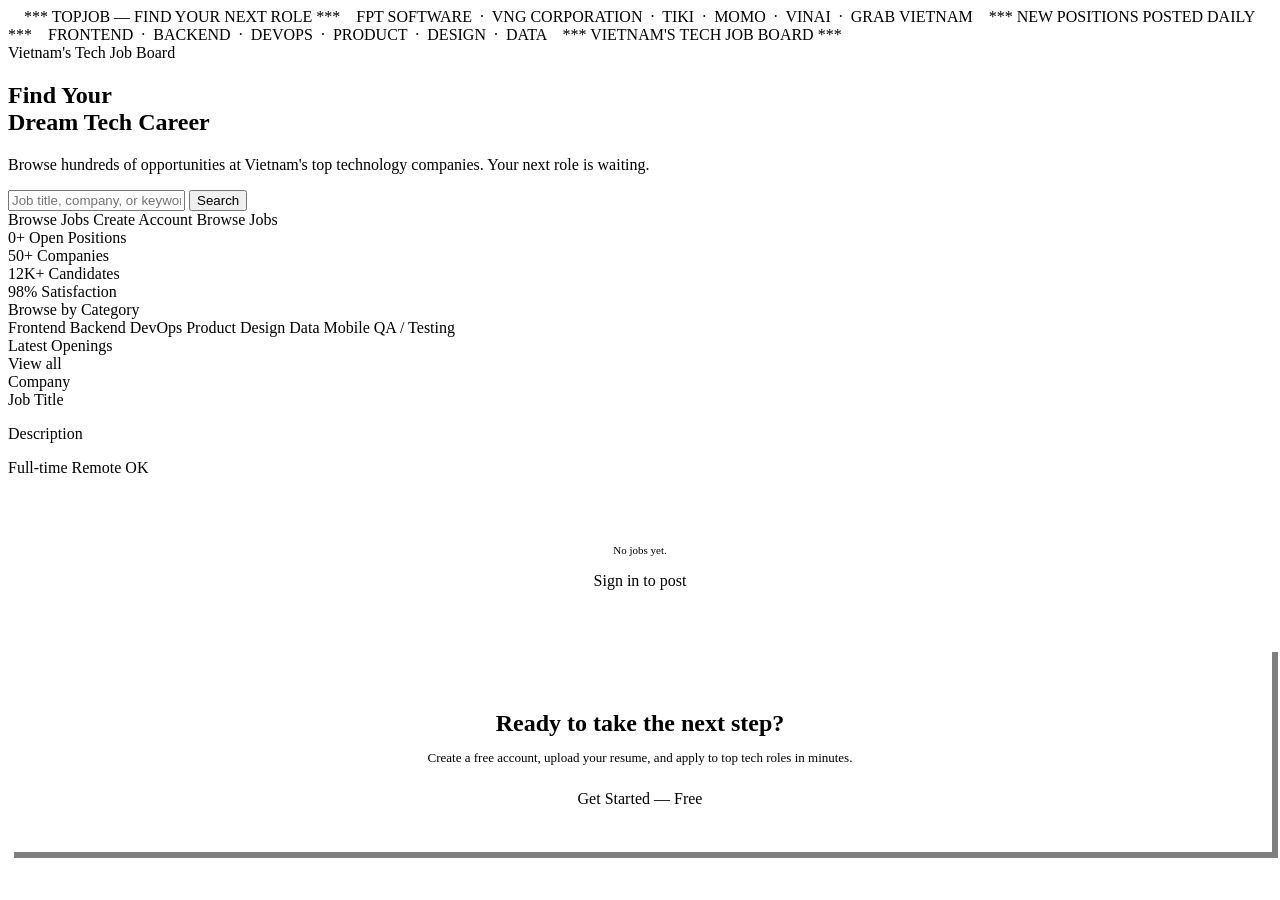
<file: src/main/resources/templates/index.html>
<!DOCTYPE html>
<html xmlns:th="http://www.thymeleaf.org" lang="en">
<head th:replace="~{layout :: head('Home')}"></head>
<body>
<nav th:replace="~{layout :: navbar}"></nav>

<!-- Marquee -->
<div class="marquee-bar">
  <span class="marquee-inner">
    &nbsp;&nbsp;&nbsp;
    *** TOPJOB — FIND YOUR NEXT ROLE ***&nbsp;&nbsp;&nbsp;
    FPT SOFTWARE &nbsp;·&nbsp; VNG CORPORATION &nbsp;·&nbsp; TIKI &nbsp;·&nbsp; MOMO &nbsp;·&nbsp; VINAI &nbsp;·&nbsp; GRAB VIETNAM
    &nbsp;&nbsp;&nbsp;*** NEW POSITIONS POSTED DAILY ***&nbsp;&nbsp;&nbsp;
    FRONTEND &nbsp;·&nbsp; BACKEND &nbsp;·&nbsp; DEVOPS &nbsp;·&nbsp; PRODUCT &nbsp;·&nbsp; DESIGN &nbsp;·&nbsp; DATA
    &nbsp;&nbsp;&nbsp;*** VIETNAM'S TECH JOB BOARD ***&nbsp;&nbsp;&nbsp;
  </span>
</div>

<!-- HERO -->
<section class="hero fade-in">
  <div class="hero-tag">Vietnam's Tech Job Board</div>
  <h1>Find Your<br><span>Dream Tech Career</span></h1>
  <p class="hero-sub">
    Browse hundreds of opportunities at Vietnam's top technology companies.
    Your next role is waiting.
  </p>

  <form class="hero-search" th:action="@{/jobs}" method="get">
    <input type="text" name="q" placeholder="Job title, company, or keyword...">
    <button type="submit">Search</button>
  </form>

  <div class="hero-actions">
    <th:block th:if="${session.user == null}">
      <a th:href="@{/jobs}"     class="btn btn-primary btn-lg">Browse Jobs</a>
      <a th:href="@{/register}" class="btn btn-outline  btn-lg">Create Account</a>
    </th:block>
    <th:block th:if="${session.user != null}">
      <a th:href="@{/jobs}" class="btn btn-primary btn-lg">Browse Jobs</a>
    </th:block>
  </div>
</section>

<div class="container">

  <!-- STATS -->
  <div class="stats-grid mb-40">
    <div class="stat-card">
      <span class="stat-num" th:text="${#lists.size(jobs)} + '+'">0+</span>
      <span class="stat-lbl">Open Positions</span>
    </div>
    <div class="stat-card">
      <span class="stat-num">50+</span>
      <span class="stat-lbl">Companies</span>
    </div>
    <div class="stat-card">
      <span class="stat-num">12K+</span>
      <span class="stat-lbl">Candidates</span>
    </div>
    <div class="stat-card">
      <span class="stat-num">98%</span>
      <span class="stat-lbl">Satisfaction</span>
    </div>
  </div>

  <!-- CATEGORIES -->
  <div class="sec-head">
    <span class="sec-title">Browse by Category</span>
    <div class="sec-line"></div>
  </div>
  <div class="category-list mb-48">
    <a th:href="@{/jobs}" class="category-chip">Frontend</a>
    <a th:href="@{/jobs}" class="category-chip">Backend</a>
    <a th:href="@{/jobs}" class="category-chip">DevOps</a>
    <a th:href="@{/jobs}" class="category-chip">Product</a>
    <a th:href="@{/jobs}" class="category-chip">Design</a>
    <a th:href="@{/jobs}" class="category-chip">Data</a>
    <a th:href="@{/jobs}" class="category-chip">Mobile</a>
    <a th:href="@{/jobs}" class="category-chip">QA / Testing</a>
  </div>

  <!-- FEATURED JOBS -->
  <div class="sec-head">
    <span class="sec-title">Latest Openings</span>
    <div class="sec-line"></div>
    <a th:href="@{/jobs}" class="btn btn-sm btn-outline">View all</a>
  </div>

  <div class="g3 mb-40">
    <a th:each="job : ${jobs}"
       th:href="@{/jobs/{id}(id=${job.id})}"
       class="job-card fade-in">
      <div>
        <div class="job-company" th:text="${job.company}">Company</div>
        <div class="job-title"   th:text="${job.title}">Job Title</div>
      </div>
      <p class="job-desc"
         th:text="${#strings.length(job.description) > 90 ?
                    #strings.substring(job.description, 0, 90) + '...' :
                    job.description}">
        Description
      </p>
      <div class="job-card-foot">
        <span class="badge b-acc">Full-time</span>
        <span class="badge b-green">Remote OK</span>
      </div>
    </a>

    <div th:if="${#lists.isEmpty(jobs)}"
         style="grid-column:1/-1;text-align:center;padding:56px;color:var(--muted)">
      <p style="font-family:var(--px);font-size:11px;margin-bottom:16px">No jobs yet.</p>
      <a th:href="@{/login}" class="btn btn-outline btn-sm">Sign in to post</a>
    </div>
  </div>

  <!-- CTA -->
  <div class="card mb-40"
       style="text-align:center;padding:44px;border-color:rgba(245,166,35,.25);box-shadow:6px 6px 0 rgba(0,0,0,.5)">
    <h2 style="margin-bottom:12px;color:var(--text)">Ready to take the next step?</h2>
    <p style="color:var(--muted);margin-bottom:24px;font-size:13px">
      Create a free account, upload your resume, and apply to top tech roles in minutes.
    </p>
    <a th:href="@{/register}" class="btn btn-primary btn-lg">Get Started — Free</a>
  </div>

</div>

<footer th:replace="~{layout :: footer}"></footer>
<script th:src="@{/js/main.js}"></script>
</body>
</html>
</file>
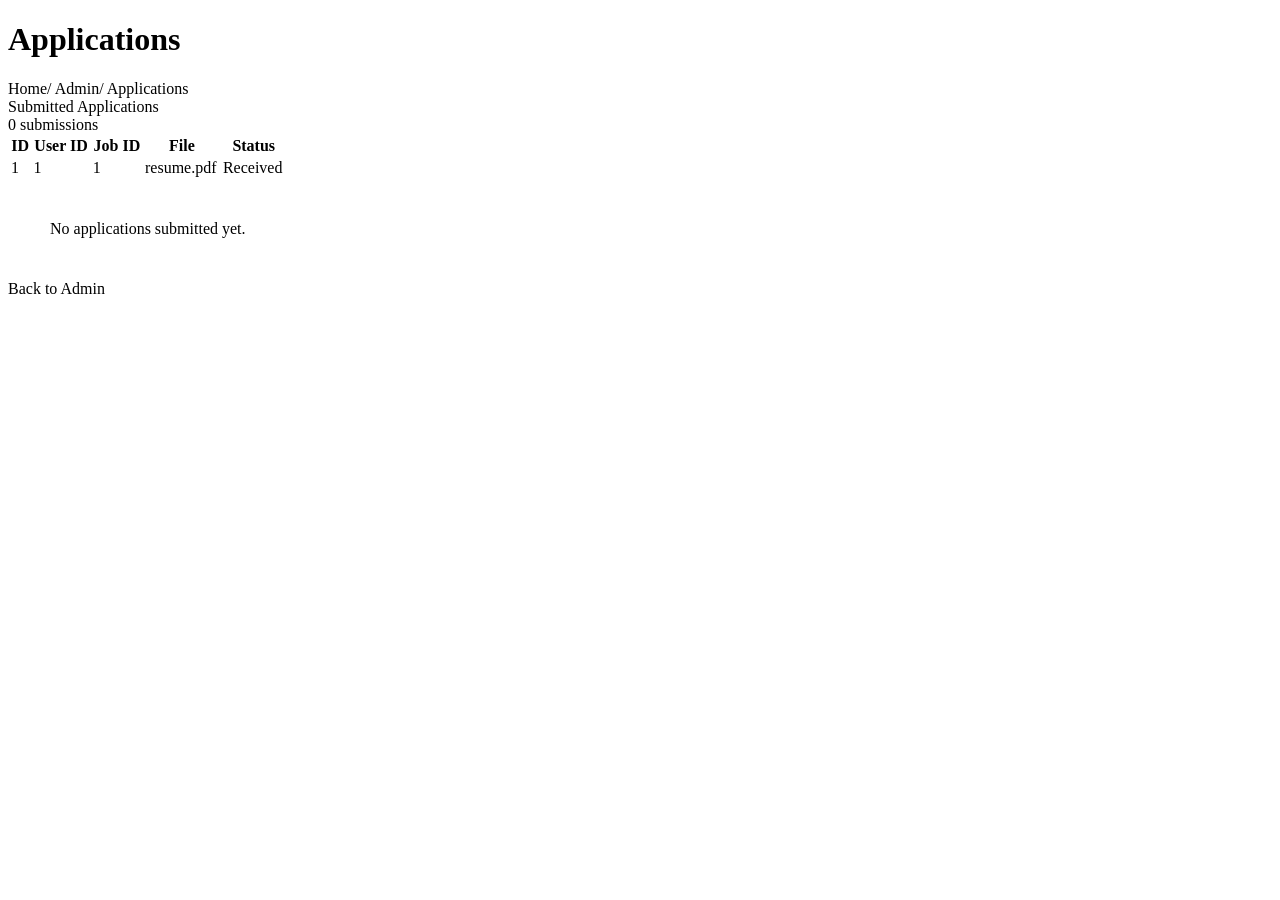
<file: src/main/resources/templates/admin-applications.html>
<!DOCTYPE html>
<html xmlns:th="http://www.thymeleaf.org" lang="en">
<head th:replace="~{layout :: head('Applications — Admin')}"></head>
<body>
<nav th:replace="~{layout :: navbar}"></nav>

<div class="page-header">
  <div class="inner">
    <h1>Applications</h1>
    <div class="breadcrumb">
      <a th:href="@{/}">Home</a><span>/</span>
      <a th:href="@{/admin}">Admin</a><span>/</span>
      Applications
    </div>
  </div>
</div>

<div class="container fade-in">

  <div class="sec-head">
    <span class="sec-title">Submitted Applications</span>
    <div class="sec-line"></div>
    <span class="badge b-grey" th:text="${#lists.size(applications)} + ' submissions'">0 submissions</span>
  </div>

  <div class="tbl-wrap">
    <table>
      <thead>
        <tr>
          <th>ID</th>
          <th>User ID</th>
          <th>Job ID</th>
          <th>File</th>
          <th>Status</th>
        </tr>
      </thead>
      <tbody>
        <tr th:each="app : ${applications}">
          <td class="td-id" th:text="${app.id}">1</td>
          <td class="td-id" th:text="${app.userId}">1</td>
          <td class="td-id" th:text="${app.jobId}">1</td>
          <td class="td-path" th:text="${app.resumePath}">resume.pdf</td>
          <td>
            <span class="badge b-green">Received</span>
          </td>
        </tr>

        <tr th:if="${#lists.isEmpty(applications)}">
          <td colspan="5" style="text-align:center;color:var(--muted);padding:40px">
            No applications submitted yet.
          </td>
        </tr>
      </tbody>
    </table>
  </div>

  <div class="mt-24">
    <a th:href="@{/admin}" class="btn btn-ghost btn-sm">Back to Admin</a>
  </div>
</div>

<footer th:replace="~{layout :: footer}"></footer>
<script th:src="@{/js/main.js}"></script>
</body>
</html>
</file>
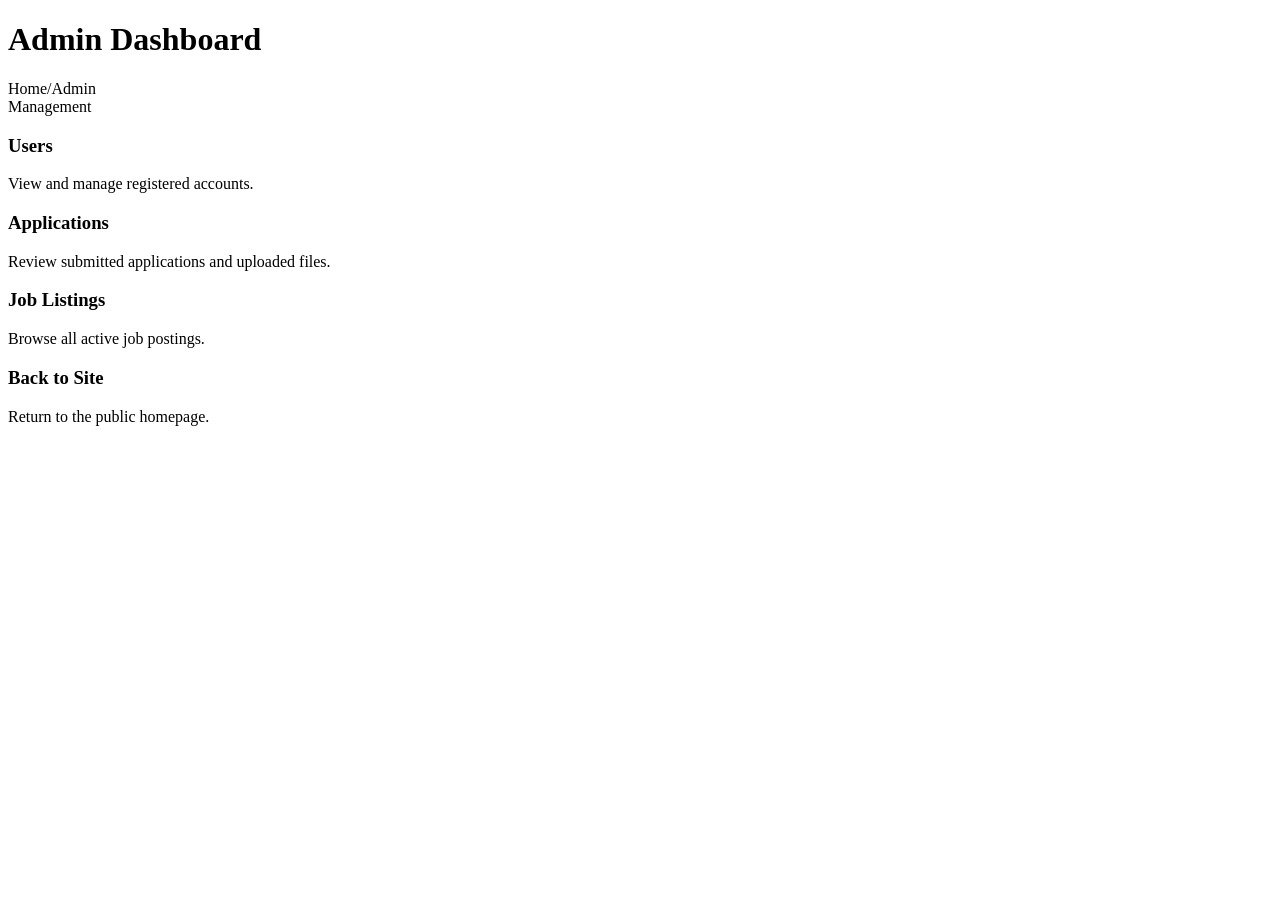
<file: src/main/resources/templates/admin-dashboard.html>
<!DOCTYPE html>
<html xmlns:th="http://www.thymeleaf.org" lang="en">
<head th:replace="~{layout :: head('Admin Dashboard')}"></head>
<body>
<nav th:replace="~{layout :: navbar}"></nav>

<div class="page-header">
  <div class="inner">
    <h1>Admin Dashboard</h1>
    <div class="breadcrumb">
      <a th:href="@{/}">Home</a><span>/</span>Admin
    </div>
  </div>
</div>

<div class="container fade-in">

  <!-- Quick nav -->
  <div class="sec-head mb-16">
    <span class="sec-title">Management</span>
    <div class="sec-line"></div>
  </div>

  <div class="admin-nav-grid">
    <a th:href="@{/admin/users}" class="admin-card">
      <h3>Users</h3>
      <p>View and manage registered accounts.</p>
    </a>
    <a th:href="@{/admin/applications}" class="admin-card">
      <h3>Applications</h3>
      <p>Review submitted applications and uploaded files.</p>
    </a>
    <a th:href="@{/jobs}" class="admin-card">
      <h3>Job Listings</h3>
      <p>Browse all active job postings.</p>
    </a>
    <a th:href="@{/}" class="admin-card" style="border-left-color:var(--muted)">
      <h3 style="color:var(--text2)">Back to Site</h3>
      <p>Return to the public homepage.</p>
    </a>
  </div>

</div>

<footer th:replace="~{layout :: footer}"></footer>
<script th:src="@{/js/main.js}"></script>
</body>
</html>
</file>
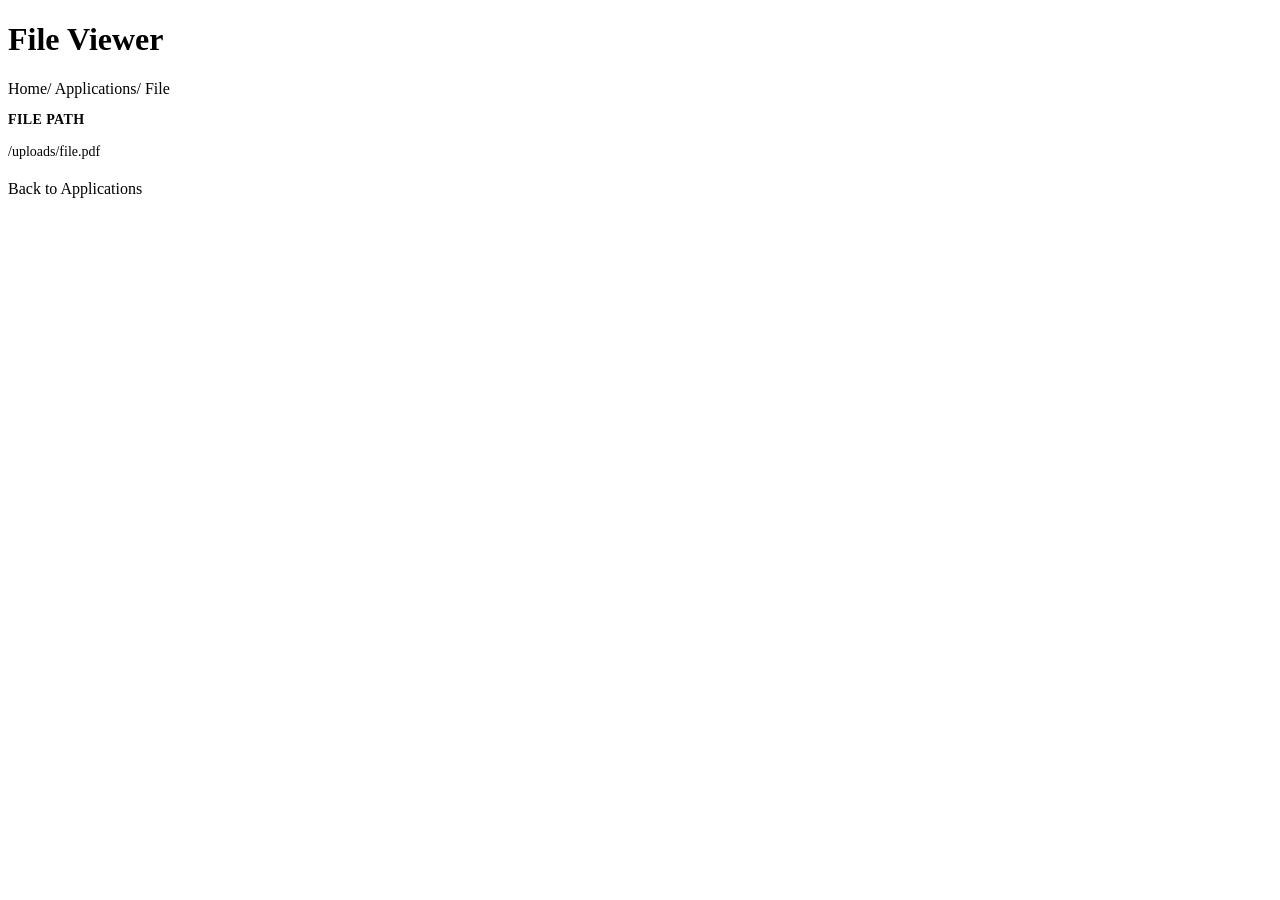
<file: src/main/resources/templates/file-view.html>
<!DOCTYPE html>
<html xmlns:th="http://www.thymeleaf.org" lang="en">
<head th:replace="~{layout :: head('File Viewer')}"></head>
<body>
<nav th:replace="~{layout :: navbar}"></nav>

<div class="page-header">
  <div class="inner">
    <h1>File Viewer</h1>
    <div class="breadcrumb">
      <a th:href="@{/}">Home</a><span>/</span>
      <a th:href="@{/admin/applications}">Applications</a><span>/</span>
      File
    </div>
  </div>
</div>

<div class="container fade-in">

  <div class="card" style="max-width:600px">
    <h3 style="font-size:14px;margin-bottom:16px;color:var(--muted);text-transform:uppercase;letter-spacing:.4px">
      File Path
    </h3>
    <p style="font-family:var(--mono);font-size:14px;color:var(--acc-blue);word-break:break-all;margin-bottom:20px"
       th:text="${filePath}">/uploads/file.pdf</p>
    <a th:href="@{/admin/applications}" class="btn btn-ghost btn-sm">Back to Applications</a>
  </div>

</div>

<footer th:replace="~{layout :: footer}"></footer>
<script th:src="@{/js/main.js}"></script>
</body>
</html>
</file>
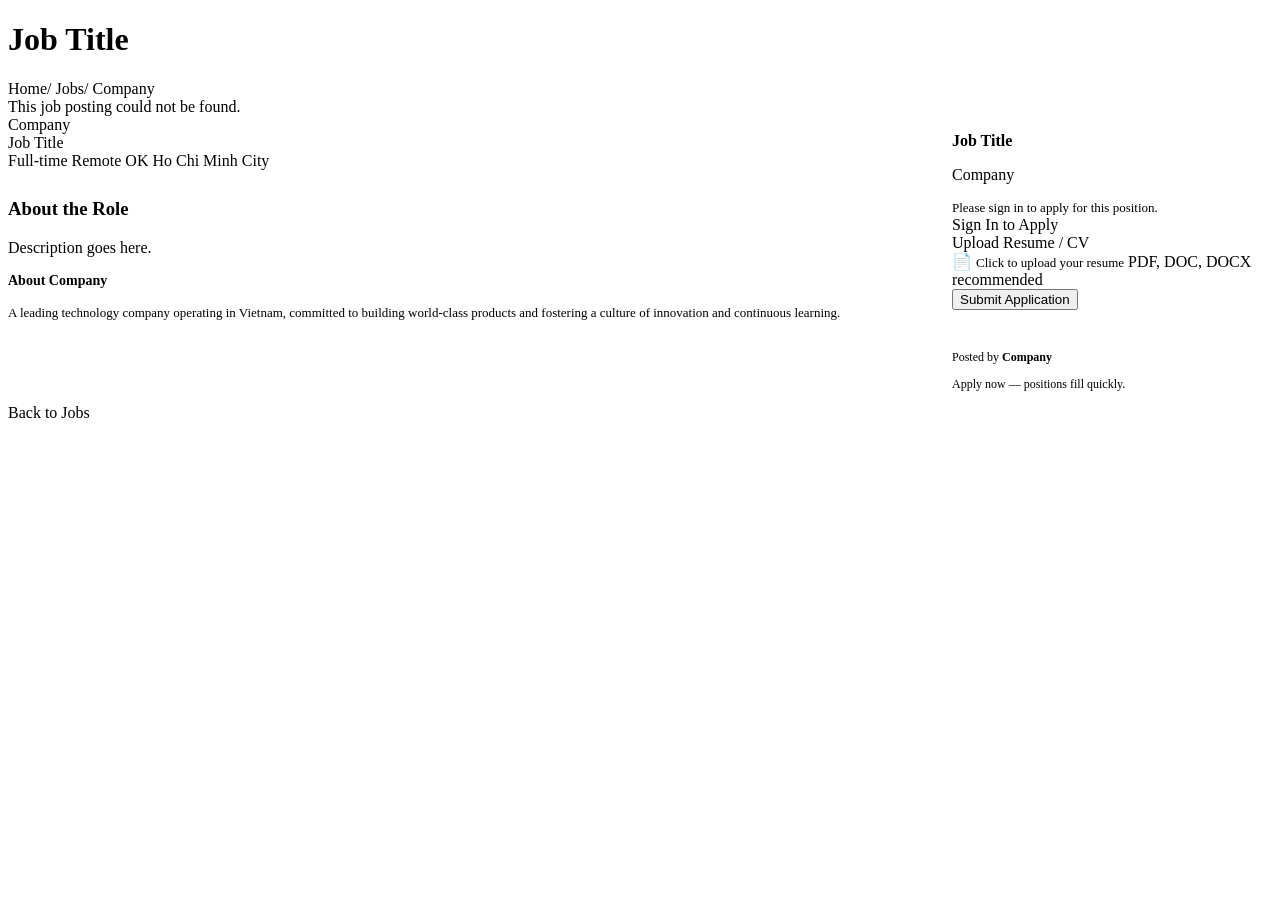
<file: src/main/resources/templates/job-detail.html>
<!DOCTYPE html>
<html xmlns:th="http://www.thymeleaf.org" lang="en">
<head th:replace="~{layout :: head('Job Detail')}"></head>
<body>
<nav th:replace="~{layout :: navbar}"></nav>

<div class="page-header">
  <div class="inner">
    <h1 th:text="${job?.title}">Job Title</h1>
    <div class="breadcrumb">
      <a th:href="@{/}">Home</a><span>/</span>
      <a th:href="@{/jobs}">Jobs</a><span>/</span>
      <span th:text="${job?.company}">Company</span>
    </div>
  </div>
</div>

<div class="container fade-in">

  <!-- Not found -->
  <div th:if="${job == null}" class="alert alert-danger">
    This job posting could not be found.
  </div>

  <div th:if="${job != null}">
    <div style="display:grid;grid-template-columns:1fr 320px;gap:32px" class="jd-layout">

      <!-- LEFT: Job details -->
      <div>
        <div style="margin-bottom:28px">
          <div class="jd-company" th:text="${job.company}">Company</div>
          <div class="jd-title"   th:text="${job.title}">Job Title</div>
          <div class="jd-meta">
            <span class="badge b-acc">Full-time</span>
            <span class="badge b-green">Remote OK</span>
            <span class="badge b-blue">Ho Chi Minh City</span>
          </div>
        </div>

        <!-- Job Description -->
        <div class="jd-section">
          <h3>About the Role</h3>
          <p th:text="${job.description}">Description goes here.</p>
        </div>

        <!-- Company info -->
        <div class="card" style="border-color:rgba(245,158,11,.15)">
          <h3 style="font-size:14px;margin-bottom:12px">About <span th:text="${job.company}">Company</span></h3>
          <p style="font-size:13px;color:var(--muted);line-height:1.7">
            A leading technology company operating in Vietnam, committed to building world-class
            products and fostering a culture of innovation and continuous learning.
          </p>
        </div>
      </div>

      <!-- RIGHT: Apply panel -->
      <div>
        <div class="card" style="position:sticky;top:72px">
          <h3 style="font-size:16px;margin-bottom:4px" th:text="${job.title}">Job Title</h3>
          <p class="text-sm text-muted mb-24" th:text="${job.company}">Company</p>

          <!-- Not logged in -->
          <div th:if="${session.user == null}">
            <div class="alert alert-info mb-16" style="font-size:13px">
              Please sign in to apply for this position.
            </div>
            <a th:href="@{/login}" class="btn btn-primary btn-w100">Sign In to Apply</a>
          </div>

          <!-- Logged in -->
          <div th:if="${session.user != null}">
            <form th:action="@{/jobs/{id}/apply(id=${job.id})}"
                  method="post" enctype="multipart/form-data">
              <input type="hidden" name="jobId" th:value="${job.id}">

              <div class="form-group">
                <label class="form-label">Upload Resume / CV</label>
                <div class="upload-area" id="uploadArea">
                  <label class="upload-label" for="resumeFile">
                    <span class="upload-icon">&#128196;</span>
                    <span style="font-size:13px;color:var(--text2)">Click to upload your resume</span>
                    <span class="upload-hint">PDF, DOC, DOCX recommended</span>
                  </label>
                  <input id="resumeFile" type="file" name="resume"
                         style="display:none"
                         onchange="document.querySelector('.upload-hint').textContent = this.files[0]?.name || 'PDF, DOC, DOCX recommended'">
                </div>
              </div>

              <button type="submit" class="btn btn-primary btn-w100">Submit Application</button>
            </form>
          </div>

          <hr style="border:none;border-top:1px solid var(--border);margin:20px 0">

          <div style="font-size:12px;color:var(--muted)">
            <p style="margin-bottom:4px">Posted by <strong th:text="${job.company}" style="color:var(--text2)">Company</strong></p>
            <p>Apply now — positions fill quickly.</p>
          </div>
        </div>
      </div>

    </div><!-- /grid -->

    <div class="mt-32">
      <a th:href="@{/jobs}" class="btn btn-ghost btn-sm">Back to Jobs</a>
    </div>
  </div>
</div>

<footer th:replace="~{layout :: footer}"></footer>
<script th:src="@{/js/main.js}"></script>
<style>
@media(max-width:900px){ .jd-layout { grid-template-columns: 1fr !important; } }
</style>
</body>
</html>
</file>
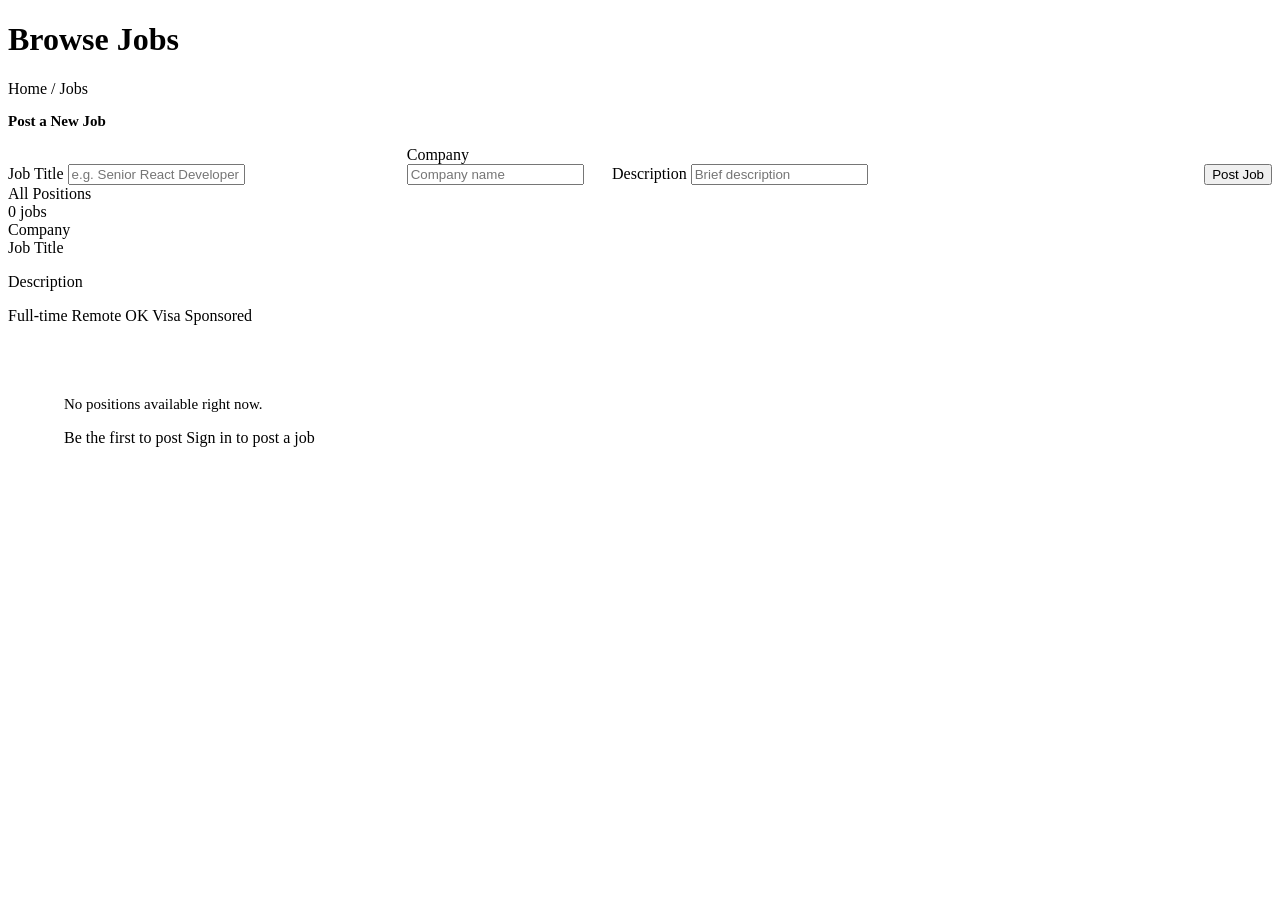
<file: src/main/resources/templates/jobs.html>
<!DOCTYPE html>
<html xmlns:th="http://www.thymeleaf.org" lang="en">
<head th:replace="~{layout :: head('Browse Jobs')}"></head>
<body>
<nav th:replace="~{layout :: navbar}"></nav>

<div class="page-header">
  <div class="inner">
    <h1>Browse Jobs</h1>
    <div class="breadcrumb">
      <a th:href="@{/}">Home</a>
      <span>/</span>
      Jobs
    </div>
  </div>
</div>

<div class="container fade-in">

  <!-- Post a Job (logged-in users) -->
  <div th:if="${session.user != null}" class="card mb-32" style="border-color:rgba(245,158,11,.2)">
    <h3 style="margin-bottom:16px;font-size:15px">Post a New Job</h3>
    <form th:action="@{/jobs/create}" method="post"
          style="display:flex;gap:12px;flex-wrap:wrap;align-items:flex-end">
      <div style="flex:2;min-width:180px">
        <label class="form-label">Job Title</label>
        <input type="text" name="title" class="form-input" placeholder="e.g. Senior React Developer">
      </div>
      <div style="flex:1;min-width:130px">
        <label class="form-label">Company</label>
        <input type="text" name="company" class="form-input" placeholder="Company name">
      </div>
      <div style="flex:3;min-width:200px">
        <label class="form-label">Description</label>
        <input type="text" name="description" class="form-input" placeholder="Brief description">
      </div>
      <button type="submit" class="btn btn-primary btn-sm" style="flex-shrink:0">Post Job</button>
    </form>
  </div>

  <!-- Section header -->
  <div class="sec-head">
    <span class="sec-title">All Positions</span>
    <div class="sec-line"></div>
    <span class="badge b-grey" th:text="${#lists.size(jobs)} + ' jobs'">0 jobs</span>
  </div>

  <!-- Job grid -->
  <div class="g3">
    <a th:each="job, i : ${jobs}"
       th:href="@{/jobs/{id}(id=${job.id})}"
       class="job-card">
      <div>
        <div class="job-company" th:text="${job.company}">Company</div>
        <div class="job-title"   th:text="${job.title}">Job Title</div>
      </div>
      <p class="job-desc"
         th:text="${#strings.length(job.description) > 100 ?
                    #strings.substring(job.description, 0, 100) + '...' :
                    job.description}">
        Description
      </p>
      <div class="job-card-foot">
        <span class="badge b-acc">Full-time</span>
        <span class="badge b-green"
              th:if="${i.index % 2 == 0}">Remote OK</span>
        <span class="badge b-blue"
              th:if="${i.index % 3 == 0}">Visa Sponsored</span>
      </div>
    </a>
  </div>

  <!-- Empty state -->
  <div th:if="${#lists.isEmpty(jobs)}"
       class="card mt-24 text-center" style="padding:56px">
    <p style="font-size:15px;color:var(--muted);margin-bottom:16px">No positions available right now.</p>
    <a th:if="${session.user != null}" th:href="@{/jobs}" class="btn btn-outline btn-sm">
      Be the first to post
    </a>
    <a th:if="${session.user == null}" th:href="@{/login}" class="btn btn-outline btn-sm">
      Sign in to post a job
    </a>
  </div>

</div>

<footer th:replace="~{layout :: footer}"></footer>
<script th:src="@{/js/main.js}"></script>
</body>
</html>
</file>
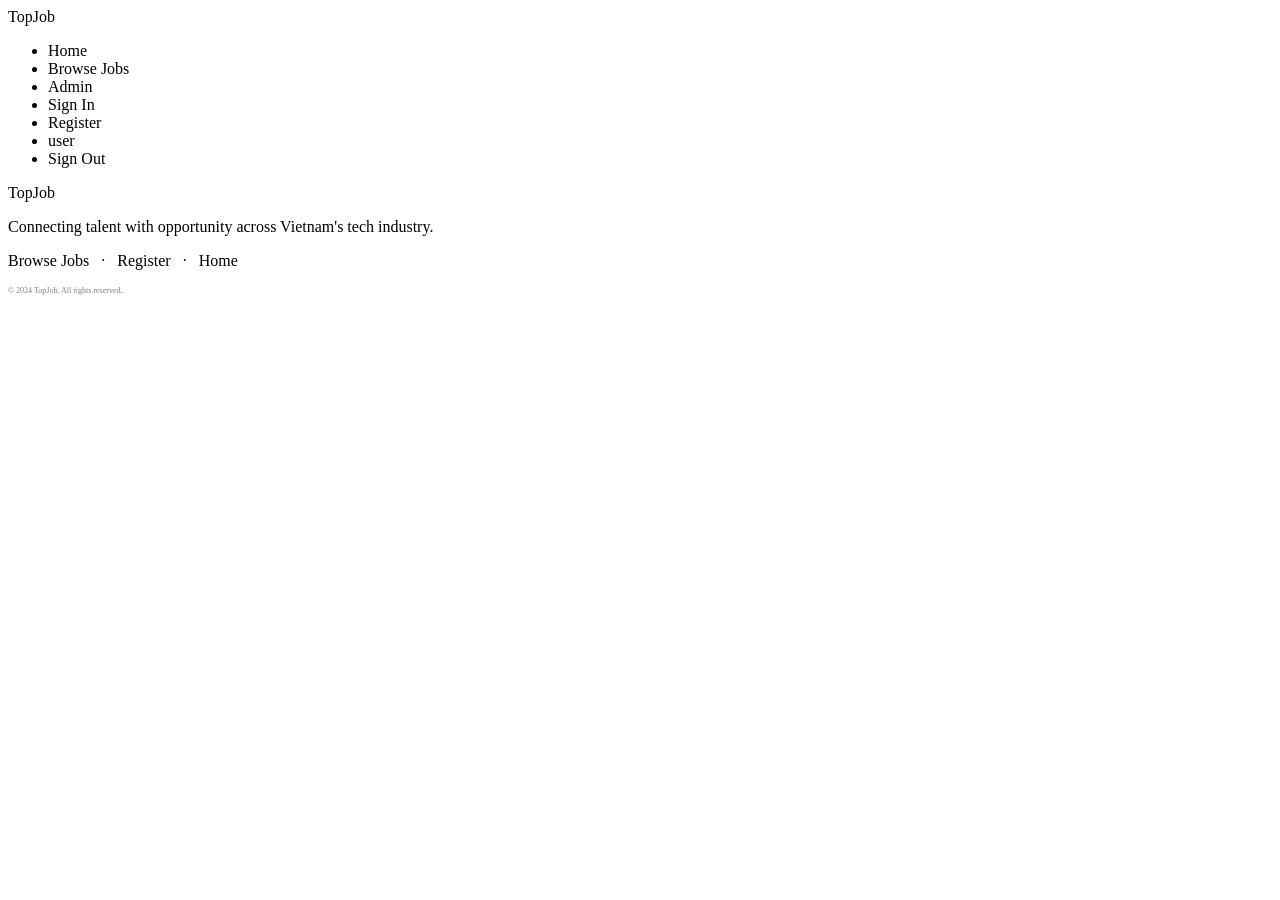
<file: src/main/resources/templates/layout.html>
<!DOCTYPE html>
<html xmlns:th="http://www.thymeleaf.org" lang="en">

<head th:fragment="head(title)">
  <meta charset="UTF-8">
  <meta name="viewport" content="width=device-width, initial-scale=1.0">
  <title th:text="${title} + ' — TopJob'">TopJob</title>
  <link rel="preconnect" href="https://fonts.googleapis.com">
  <link rel="preconnect" href="https://fonts.gstatic.com" crossorigin>
  <link href="https://fonts.googleapis.com/css2?family=Pixelify+Sans:wght@400;500;600;700&family=Inter:wght@300;400;500;600&family=JetBrains+Mono:wght@400;500&display=swap" rel="stylesheet">
  <link rel="stylesheet" th:href="@{/css/style.css}">
</head>

<nav th:fragment="navbar" class="navbar">
  <a class="nav-brand" th:href="@{/}">TopJob</a>
  <ul class="nav-links">
    <li><a th:href="@{/}">Home</a></li>
    <li><a th:href="@{/jobs}">Browse Jobs</a></li>

    <th:block th:if="${session.user != null and session.user.role == 'ADMIN'}">
      <li><a th:href="@{/admin}" class="nav-admin">Admin</a></li>
    </th:block>

    <th:block th:if="${session.user == null}">
      <li><a th:href="@{/login}">Sign In</a></li>
      <li>
        <a th:href="@{/register}" class="nav-links nav-btn-reg">Register</a>
      </li>
    </th:block>

    <th:block th:if="${session.user != null}">
      <li>
        <span class="nav-user-tag" th:text="${session.user.username}">user</span>
      </li>
      <li><a th:href="@{/logout}">Sign Out</a></li>
    </th:block>
  </ul>
</nav>

<footer th:fragment="footer" class="footer">
  <div class="footer-brand">TopJob</div>
  <p>Connecting talent with opportunity across Vietnam's tech industry.</p>
  <p style="margin-top:10px">
    <a th:href="@{/jobs}">Browse Jobs</a>
    &nbsp;&nbsp;·&nbsp;&nbsp;
    <a th:href="@{/register}">Register</a>
    &nbsp;&nbsp;·&nbsp;&nbsp;
    <a th:href="@{/}">Home</a>
  </p>
  <p style="margin-top:16px;font-size:8px;opacity:.5">&copy; 2024 TopJob. All rights reserved.</p>
</footer>

</html>
</file>
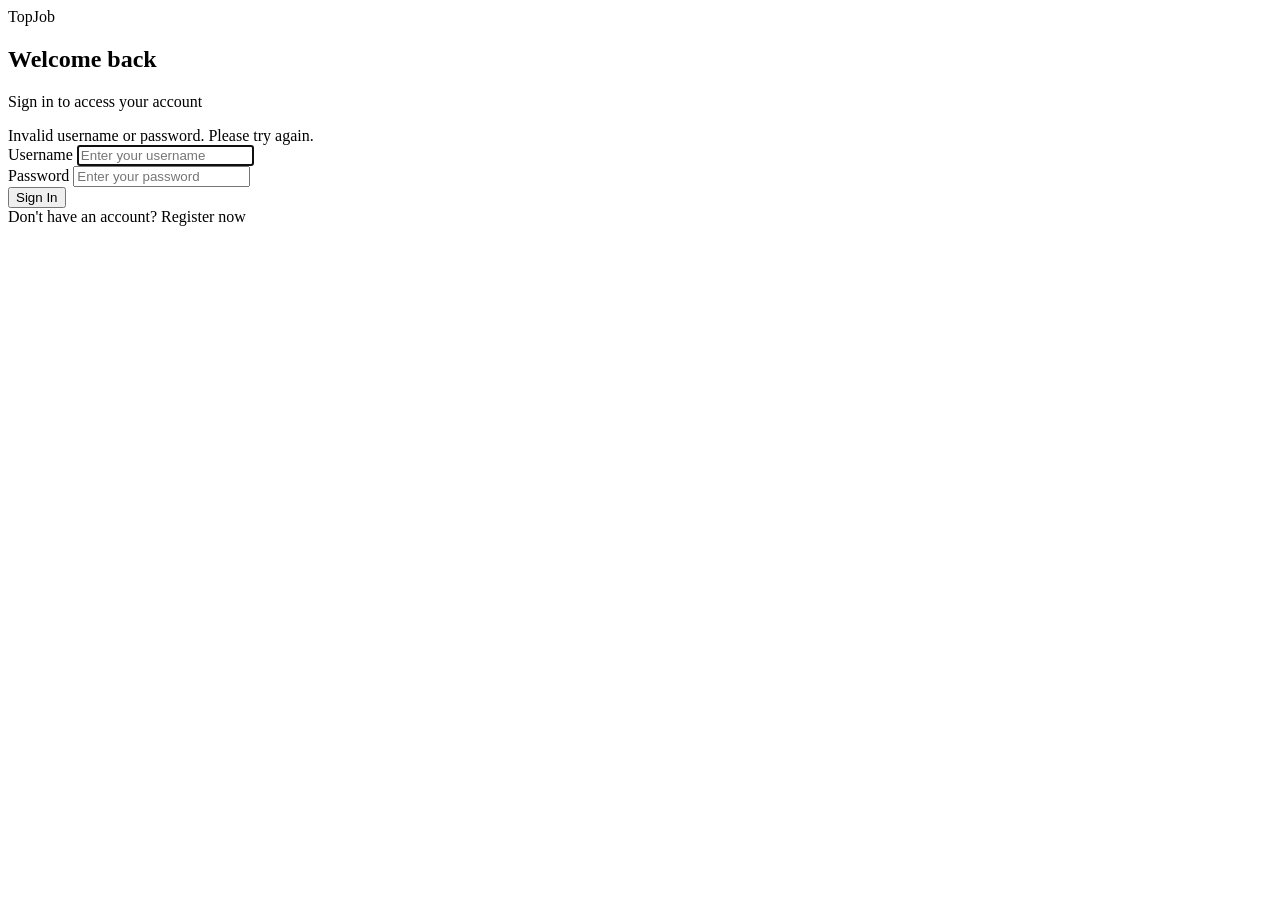
<file: src/main/resources/templates/login.html>
<!DOCTYPE html>
<html xmlns:th="http://www.thymeleaf.org" lang="en">
<head th:replace="~{layout :: head('Sign In')}"></head>
<body>
<nav th:replace="~{layout :: navbar}"></nav>

<div class="auth-wrap fade-in">
  <div class="auth-box">

    <div class="auth-header">
      <div class="brand">TopJob</div>
      <h2>Welcome back</h2>
      <p>Sign in to access your account</p>
    </div>

    <div class="auth-card">
      <div th:if="${param.error}" class="auth-err">
        Invalid username or password. Please try again.
      </div>

      <form th:action="@{/login}" method="post">
        <div class="form-group">
          <label class="form-label" for="username">Username</label>
          <input id="username" type="text" name="username" class="form-input"
                 placeholder="Enter your username" autocomplete="username" autofocus>
        </div>

        <div class="form-group">
          <label class="form-label" for="password">Password</label>
          <input id="password" type="password" name="password" class="form-input"
                 placeholder="Enter your password" autocomplete="current-password">
        </div>

        <button type="submit" class="btn btn-primary btn-w100 mt-8">Sign In</button>
      </form>
    </div>

    <div class="auth-footer">
      Don't have an account? <a th:href="@{/register}">Register now</a>
    </div>
  </div>
</div>

<footer th:replace="~{layout :: footer}"></footer>
<script th:src="@{/js/main.js}"></script>
</body>
</html>
</file>
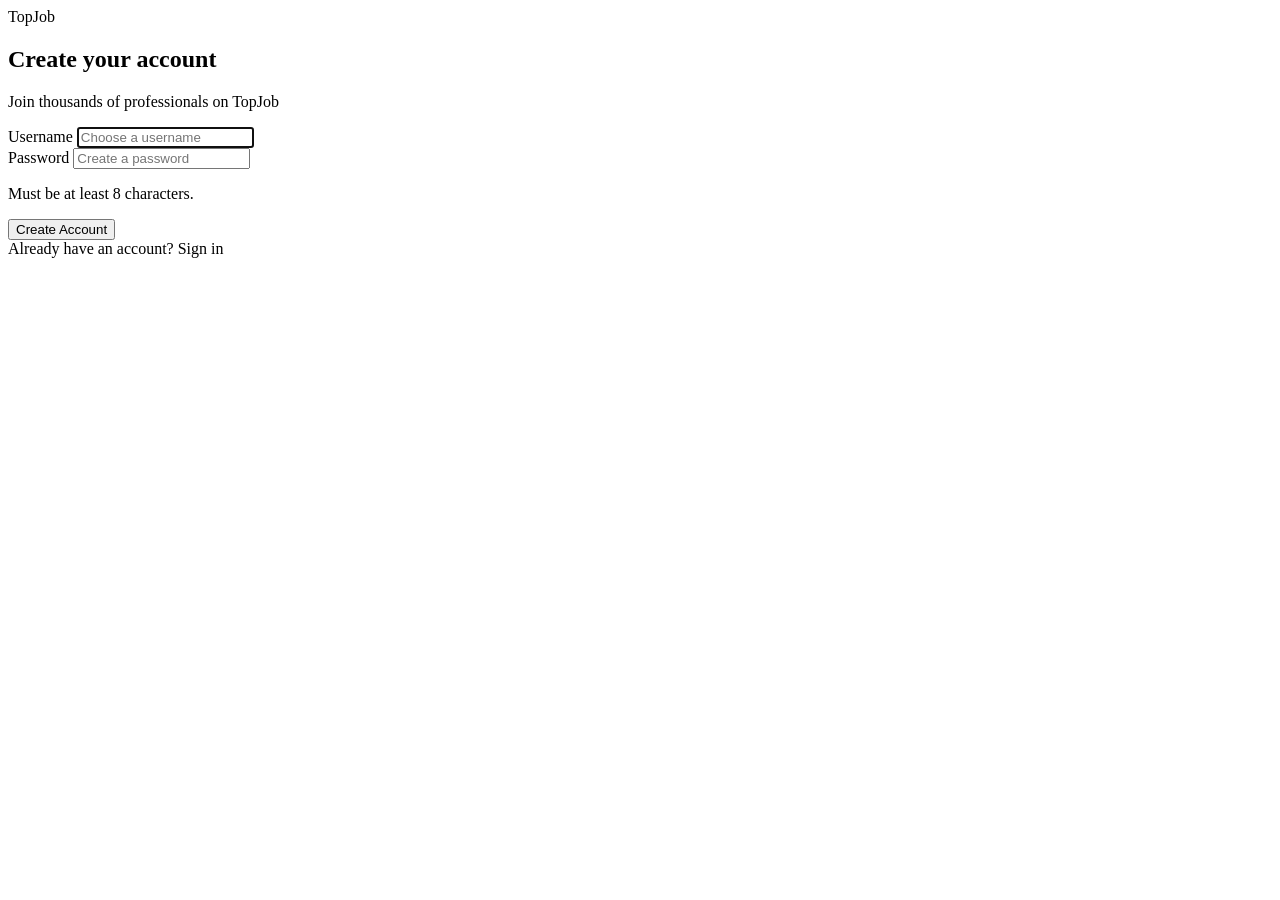
<file: src/main/resources/templates/register.html>
<!DOCTYPE html>
<html xmlns:th="http://www.thymeleaf.org" lang="en">
<head th:replace="~{layout :: head('Create Account')}"></head>
<body>
<nav th:replace="~{layout :: navbar}"></nav>

<div class="auth-wrap fade-in">
  <div class="auth-box">

    <div class="auth-header">
      <div class="brand">TopJob</div>
      <h2>Create your account</h2>
      <p>Join thousands of professionals on TopJob</p>
    </div>

    <div class="auth-card">
      <form th:action="@{/register}" method="post">
        <div class="form-group">
          <label class="form-label" for="username">Username</label>
          <input id="username" type="text" name="username" class="form-input"
                 placeholder="Choose a username" autocomplete="username" autofocus>
        </div>

        <div class="form-group">
          <label class="form-label" for="password">Password</label>
          <input id="password" type="password" name="password" class="form-input"
                 placeholder="Create a password" autocomplete="new-password">
          <p class="form-hint">Must be at least 8 characters.</p>
        </div>

        <button type="submit" class="btn btn-primary btn-w100 mt-8">Create Account</button>
      </form>
    </div>

    <div class="auth-footer">
      Already have an account? <a th:href="@{/login}">Sign in</a>
    </div>
  </div>
</div>

<footer th:replace="~{layout :: footer}"></footer>
<script th:src="@{/js/main.js}"></script>
</body>
</html>
</file>
